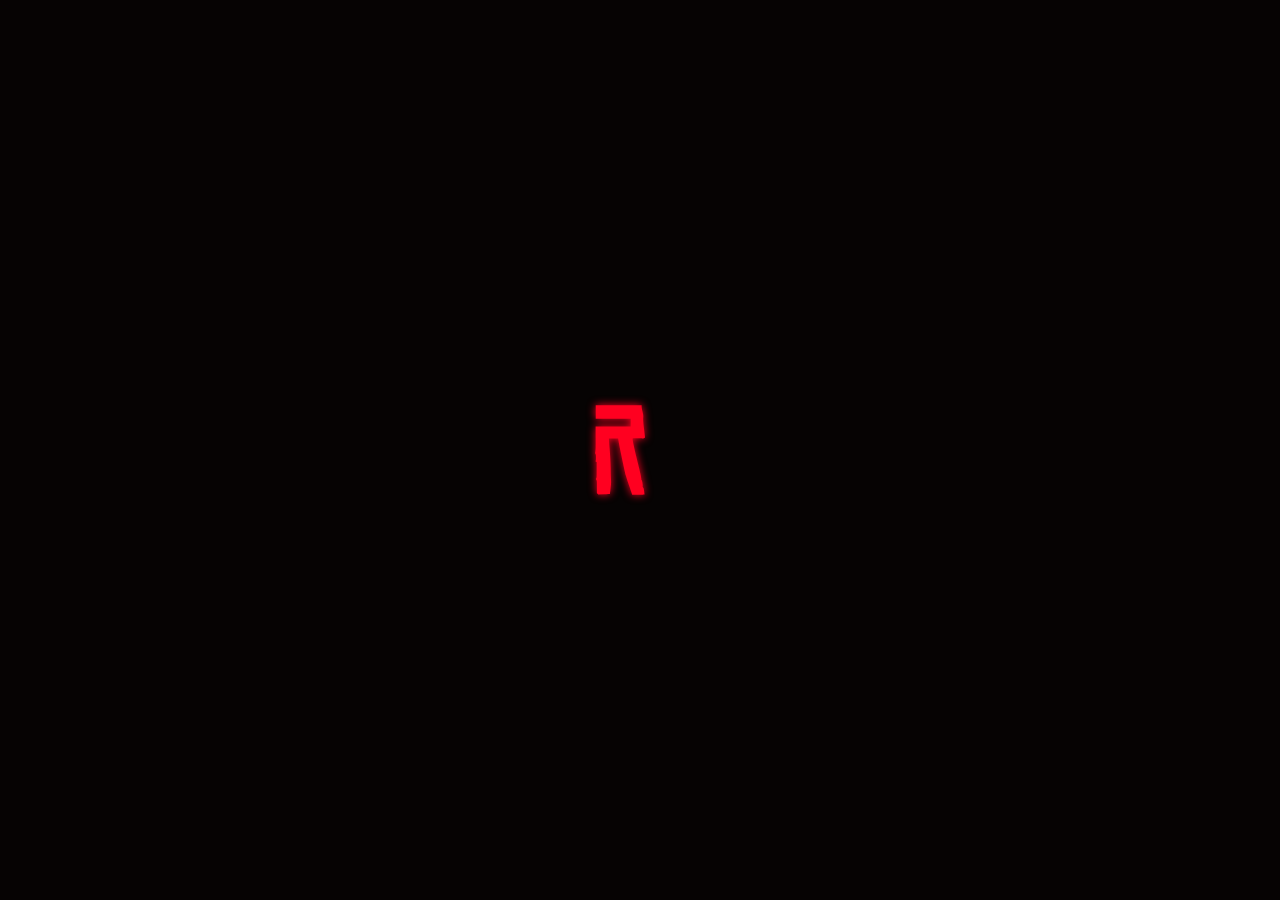
<file: data/cef/cef_ui/mainmenu/index.html>
<!DOCTYPE html>



<html lang="en">

	<head>
		
		<meta http-equiv="Content-type" content="text/html; charset=utf-8">
		<meta name="viewport" content="width=device-width, initial-scale=1.0">

		<script type="text/javascript" src="js/jquery.min.js"></script>

		<link rel="stylesheet" href="css/all.min.css">
		<link rel="stylesheet" href="css/main.css">
	</head>

	<body>
		
		<div class="background">
			
			<img src="img/background.png">
			<div class="darken"></div>
		</div>

		<div class="message-outer">

			<div class="message-inner">

				<p></p>

				<div class="progress-bar">

					<div class="progress-fill"></div>
				</div>

				<button label="ok">Ok</button>
			</div>
		</div>

		<div class="loader-wrapper">

            <div class="loader"></div>

			<h1 style="display: none;"></h1>
        </div>

		<header>

			<img id="logo" src="img/logo.svg">

			<nav>

				<button page="home"><i class="fa-solid fa-house"></i></button>
				<button page="serverslist"><i class="fa-solid fa-gamepad"></i></button>
				<button page="settings"><i class="fa-solid fa-bars"></i></button>
			</nav>

			<button id="exitgame"><i class="fa-solid fa-xmark"></i></button>
		</header>

		<div page="home">

			<div class="page-header">

				<h1 label="home">Home</h1>

				<footer>

					<a title="YouTube" href="https://www.youtube.com/@K3rhos"><i class="fa-brands fa-youtube"></i></a>
					<a title="Github" href="https://github.com/K3rhos"><i class="fa-brands fa-github"></i></a>
					<a title="Discord" href="https://discord.gg/8b7NVWnthY"><i class="fa-brands fa-discord"></i></a>
					<a title="Patreon" href="https://www.patreon.com/K3rhos"><i class="fa-brands fa-patreon"></i></a>
				</footer>
			</div>

			<div class="page-body columns">
				
				<div class="content">

					<label label="direct_connect" for="direct_connect_input">Direct Connect</label>
					<input type="text" id="direct_connect_input" placeholder="IP:Port" value="127.0.0.1"/>

					<button label="connect" id="direct_connect_button">Connect</button>
				</div>

				<div class="content">

					<div class="table-header">

						<h3>Patreon Members</h3>
					</div>
					
					<div class="table-content">
		
						<table id="patreonmemberslist"><tbody></tbody></table>
					</div>
				</div>
			</div>
		</div>

		<div page="serverslist" class="hidden">

			<div class="page-header">

				<h1 label="serverslist">Servers List</h1>

				<div>

					<button id="refresh"><i class="fa-solid fa-arrows-rotate"></i></button>			
					<input type="text" id="search" placeholder="Search..."/>
				</div>
			</div>

			<div class="page-body">

				<div class="table-header">

					<table>		  
						<thead>
							<tr>
								<th label="servername">Server Name</th>
								<th label="tags">Tags</th>
								<th label="players">Players</th>
								<th label="ping">Ping</th>
							</tr>
						</thead>
					</table>
				</div>

				<div class="table-content">

					<table id="serverslist"><tbody></tbody></table>
				</div>
			</div>
		</div>

		<div page="settings" class="hidden">

			<div class="page-header">

				<h1 label="settings">Settings</h1>
			</div>

			<div class="page-body">

				<div class="setting">

					<label label="playername" for="setplayername">Player Name</label>
					<input id="setplayername" type="text" placeholder="Enter a player name..." maxlength="16"/>
				</div>

				<div class="setting">

					<label label="language" for="setlanguage">Language</label>

					<div>

						<button id="setlanguage" class="dropdown-button">English</button>
						<div id="setlanguage-dropdown" class="dropdown-content">

							<a lang="en">English</a>
							<a lang="fr">French</a>
							<a lang="de">German</a>
							<a lang="it">Italian</a>
							<a lang="es">Spanish</a>
							<a lang="br">Brazilian</a>
							<a lang="ar">Arabic</a>
							<a lang="tr">Turkish</a>
							<a lang="fa">Persian</a>
							<a lang="ru">Russian</a>
						</div>
					</div>
				</div>

				<div class="setting">

					<label label="autoloadplugins" for="toggleloadplugins">Auto Load Plugins</label>
					<input id="toggleloadplugins" type="checkbox"/>
				</div>
			</div>
		</div>
		
		<script type="text/javascript" src="js/loading.js"></script>
		<script type="text/javascript" src="js/langs.js"></script>
		<script type="text/javascript" src="js/app.js"></script>
	</body>
</html>
</file>
<file: data/cef/cef_ui/mainmenu/css/main.css>
@font-face
{
	font-family: "ChineseRocks";
	font-weight: normal;

	src: url('../fonts/ChineseRocks-Regular.otf');
}



@font-face
{
	font-family: "HapnaSlab";
	font-weight: normal;

	src: url('../fonts/HapnaSlabSerif-DemiBold.ttf');
}



@keyframes glow
{
	0% { opacity: 0.5; }
	50% { opacity: 1; }
	100% { opacity: 0.5; }
}



@keyframes glow2
{
	0% { filter: brightness(0) saturate(100%) invert(17%) sepia(79%) saturate(5372%) hue-rotate(345deg) brightness(98%) contrast(121%) drop-shadow(0 0 3vh var(--main-color)); }
	50% { filter: brightness(0) saturate(100%) invert(17%) sepia(79%) saturate(5372%) hue-rotate(345deg) brightness(98%) contrast(121%) drop-shadow(0 0 1vh var(--main-color)); }
	100% { filter: brightness(0) saturate(100%) invert(17%) sepia(79%) saturate(5372%) hue-rotate(345deg) brightness(98%) contrast(121%) drop-shadow(0 0 3vh var(--main-color)); }
}



@keyframes slide
{
	0%
	{
		transform: translateX(-100%);
	}

	100%
	{
		transform: translateX(0);
	}
}



:root
{
    --background-color: #060303;
    --header-color: #090606;

    --main-color: #ff0020;
	--magenta-color: #ff0050;
    --text-color: white;

    --header-button-color: #0C0909;

    --header-width: 6vh;
    
    --header-padding: 1em;
	
    --button-font-size: 2;
    --button-font-size-em: 1.5em;
}



::-webkit-scrollbar
{
	background: var(--header-color);

	width: 1vh;
}



::-webkit-scrollbar-thumb
{
	background: var(--header-button-color);
}



*, *::before, *::after
{
    margin: 0;
    padding: 0;
    box-sizing: border-box;
    user-select: none;
}



body
{
	display: grid;
    grid-template-columns: 1fr 100fr;
	
    color: white;

    font-family: "ChineseRocks", Arial, sans-serif;
}



.background
{
	position: fixed;
	top: 0;
	left: 0;
	width: 100vw;
	height: 100vh;
	
	overflow: hidden;
	
	z-index: -1;
}



.background img
{
	min-width: 100vw;
	min-height: 100vh;
}



.darken
{
	background: #060303E3;

	position: fixed;
	top: 0;
	left: 0;

	width: 100vw;
	height: 100vh;
}



h1
{
    margin: 0.25em 0;

	font-size: 4em;
	font-weight: normal;
}



h2
{
    margin: 0;
    margin-bottom: 1em;

	font-size: 2vh;
	font-weight: normal;
}



h3
{
	font-weight: normal;
}



.loader-wrapper
{
	display: flex;
	justify-content: center;
	align-items: center;
	flex-direction: column;

	position: absolute;
	top: 0;
	left: 0;

    background: var(--background-color);

	width: 100%;
	height: 100%;
	
	z-index: 999;
}



.loader
{
	background: url("../img/logo.svg") no-repeat;
	background-size: contain;
    
	filter: brightness(0) saturate(100%) invert(17%) sepia(79%) saturate(5372%) hue-rotate(345deg) brightness(98%) contrast(121%) drop-shadow(0 0 0.5vh var(--main-color));

	width: 10vh;
	height: 10vh;

	animation: glow 0.5s linear infinite;
}



header
{
	display: flex;
	flex-direction: column;
	justify-content: space-between;
	align-items: center;
	
	background: var(--header-color);

	height: 100vh;
	
	padding: 1vh;

	z-index: 1;
}



#logo
{
    width: 50%;
	
	animation: glow2 2s linear infinite;
}



header button
{
    position: relative;
	
    display: flex;
    align-items: center;
    justify-content: center;
	flex-wrap: wrap;
	
	width: 3em;
    height: 3em;
	
	font-size: 1.75em;
    
	margin: 0.5em 0;
	
    z-index: 1;
}



header button::before
{
    content: "";

	position: absolute;
	bottom: 0;
	left: 0;
	
	width: 0;
	height: 200%;
	
	background: var(--main-color);
	
	transform: skewX(-25deg);

	z-index: -1;
	
	transition: 0.5s;
}



header button:hover
{
	color: black;
}



header button:hover::before
{
	width: 150%;
}



div[page]
{    
	padding: 0 1em;
	
    animation: slide 0.25s;
}



.content
{
	height: calc(100vh - 8em);
}



.page-header
{
	display: flex;
	align-items: center;
	justify-content: space-between;
}



.page-body
{
    display: grid;
}



.columns
{
    grid-template-columns: 3fr 1fr;
}



.table-header
{
	background: var(--header-color);
	padding: 1em;
}



table
{
	border-top: 0.2vh solid var(--header-color);
	border-left: 0.2vh solid var(--header-color);
	border-right: 0.2vh solid var(--header-color);
	border-spacing: 0;

	table-layout: fixed;
}



.table-content
{
	overflow-x: hidden;
	overflow-y: auto;
}



tbody tr
{
	transition: 0.5s;
}



tbody tr:hover
{
    background: var(--main-color);

    cursor: pointer;
}



th
{
	text-align: left;
	
	font-weight: 500;
	font-size: 1.5em;
	
	color: var(--text-color);
	
	text-transform: uppercase;
}



th:nth-child(1) { width: 50vw; }
th:nth-child(2) { width: 30vw; }
th:nth-child(3) { width: 10vw; }
th:nth-child(4) { width: 10vw; }



td
{
	text-align: left;
	
	padding: 1em;

	font-weight: 300;
	font-size: 1.25em;

	color: var(--text-color);
	
	border-bottom: solid 0.2vh var(--header-color);

	overflow-x: hidden;
}



td:nth-child(1) { width: 50vw; }
td:nth-child(2) { width: 30vw; }
td:nth-child(3) { width: 10vw; }
td:nth-child(4) { width: 10vw; }



.tag
{
	display: inline-block;

	font-size: 0.75em;
	
	background: var(--header-color);
	color: #818181;

	padding: 0.1em;
	margin-right: 0.25em;
}



.setting
{
	display: flex;
	align-items: center;
}



.dropdown-button
{
	background: var(--main-color);
}



.dropdown-content
{
	display: none;
	
	position: absolute;
	
	background: var(--header-button-color);
	
	min-width: 8em;
	
	z-index: 1;
}



.dropdown-content a
{
	color: var(--text-color);

	font-size: 1.5em;
	padding: 0.5em;
	
	text-decoration: none;
	
	display: block;
	
	cursor: pointer;
}



.dropdown-content a:hover
{
	background: var(--main-color);
}



input
{
    font-family: "HapnaSlab", sans-serif;
	font-size: 1.5em;
}



input[type="checkbox"]
{
	appearance: initial;
	-webkit-appearance: initial;
	
    width: 1.5em;
    height: 1.5em;
	
    outline: none;
}



input[type="checkbox"]:before
{
    content: url("data:image/svg+xml,%3Csvg xmlns='http://www.w3.org/2000/svg' viewBox='0 0 448 512'%3E%3C!--! Font Awesome Pro 6.2.0 by @fontawesome - https://fontawesome.com License - https://fontawesome.com/license (Commercial License) Copyright 2022 Fonticons, Inc. --%3E%3Cpath d='M384 32C419.3 32 448 60.65 448 96V416C448 451.3 419.3 480 384 480H64C28.65 480 0 451.3 0 416V96C0 60.65 28.65 32 64 32H384zM384 80H64C55.16 80 48 87.16 48 96V416C48 424.8 55.16 432 64 432H384C392.8 432 400 424.8 400 416V96C400 87.16 392.8 80 384 80z'/%3E%3C/svg%3E");
	filter: brightness(0) saturate(100%) invert(17%) sepia(79%) saturate(5372%) hue-rotate(345deg) brightness(98%) contrast(121%);
}



input[type="checkbox"]:checked:before
{
    content: url("data:image/svg+xml,%3Csvg xmlns='http://www.w3.org/2000/svg' viewBox='0 0 448 512'%3E%3C!--! Font Awesome Pro 6.2.0 by @fontawesome - https://fontawesome.com License - https://fontawesome.com/license (Commercial License) Copyright 2022 Fonticons, Inc. --%3E%3Cpath d='M211.8 339.8C200.9 350.7 183.1 350.7 172.2 339.8L108.2 275.8C97.27 264.9 97.27 247.1 108.2 236.2C119.1 225.3 136.9 225.3 147.8 236.2L192 280.4L300.2 172.2C311.1 161.3 328.9 161.3 339.8 172.2C350.7 183.1 350.7 200.9 339.8 211.8L211.8 339.8zM0 96C0 60.65 28.65 32 64 32H384C419.3 32 448 60.65 448 96V416C448 451.3 419.3 480 384 480H64C28.65 480 0 451.3 0 416V96zM48 96V416C48 424.8 55.16 432 64 432H384C392.8 432 400 424.8 400 416V96C400 87.16 392.8 80 384 80H64C55.16 80 48 87.16 48 96z'/%3E%3C/svg%3E");
	filter: brightness(0) saturate(100%) invert(17%) sepia(79%) saturate(5372%) hue-rotate(345deg) brightness(98%) contrast(121%);
}



input[type=text]
{
	background: var(--header-color);

	border: none;

	color: var(--text-color);

	padding: 0.5em;

	outline: none;
}



input[type="range"]
{
    width: 9vh;
    height: 1.5vh;

    vertical-align: -0.85vh;
	
    appearance: initial;
	-webkit-appearance: initial;

	background: none;
	border: solid 0.5vh black;

	cursor: pointer;

    outline: none;
}



input[type="range"]::-webkit-slider-runnable-track
{
	background: var(--main-color);
	height: 1.5vh;
}



input[type="range"]::-webkit-slider-thumb
{
	-webkit-appearance: none;
	appearance: none;

	background: black;
	width: 3vh;
	height: 1.5vh;
}



#volumevalue
{
	font-size: 1.5vh;

	vertical-align: -0.15vh;

	pointer-events: none;
}



button
{
	font-family: "ChineseRocks", sans-serif;

    background: var(--header-button-color);
    color: var(--text-color);

    border: 0;
	
    font-size: 1.5em;
	
	padding: 0.5em;

    outline: none;

	overflow: hidden;

	cursor: pointer;

	transition: 0.5s;
}



button:hover
{
	background: var(--main-color);
	color: black;
}



label
{
	display: inline-block;
	font-size: 1.5em;
	width: 50vh;
}



.highlighted
{
	background: var(--main-color);
	box-shadow: 0 0 1vh var(--main-color);

	color: black;
}



.link
{
	color: var(--main-color);
	text-shadow: 0 0 1vh var(--main-color);

	text-decoration: none;
	outline: none;

	transition: 0.25s;
}



.link:hover
{
	color: var(--magenta-color);
	text-shadow: 0 0 1vh var(--magenta-color);
}



.message-outer
{
	position: absolute;
	left: 0;
	right: 0;
	top: 0;
	bottom: 0;

	background: #000000a8;

	z-index: 999;
}



.message-inner
{
	position: absolute;
	left: 50%;
	top: 50%;

	width: 50vh;
	
	transform: translate(-50%, -50%);

	background: var(--background-color);
	box-shadow: 0 0 2vh 0 black;
	
	padding: 2vh;
}



.message-inner p
{
	font-size: 1.5vh;

	margin: 0;
	margin-bottom: 2vh;
}



.message-inner button
{
    background: var(--header-button-color);
    color: var(--text-color);

    border: 0;

    min-width: 6vh;
    height: 3vh;

    font-size: 1.5vh;

    margin: 0;
	padding: 0;

    outline: none;

	overflow: hidden;

	cursor: pointer;

	transition: 0.5s;
}



.message-inner button:hover
{
	background: var(--main-color);
	color: black;
}



.progress-bar
{
	height: 0.25vh;

	background: var(--header-button-color);
}



.progress-bar .progress-fill
{
	width: 0;
	height: 100%;
	
	background: var(--main-color);
}



#search
{
	min-width: 15em;
}



#refresh
{
	width: 2.25em;
}



.patreon
{
	font-family: "HapnaSlab", sans-serif;
}



.bronze
{
	color: #CD7F32;
}



.silver
{
	color: silver;
}



.gold
{
	color: gold;
}



.hidden
{
    display: none;
}



footer
{
	font-size: 1.25em;
	
	display: flex;
	flex-direction: row;
	justify-content: end;
	align-items: center;
}



footer a
{
	background: var(--header-color);
	box-shadow: 0 0 0.5em black;
	
	color: var(--text-color);
	
	letter-spacing: 2px;

	padding: 1vh;
	margin: 0.5em;

	text-decoration: none;

	transition: 0.25s;
}



footer a:hover
{
	background: var(--main-color);
	color: black;
	
	box-shadow: 0 0 1vh var(--main-color);
}
</file>
